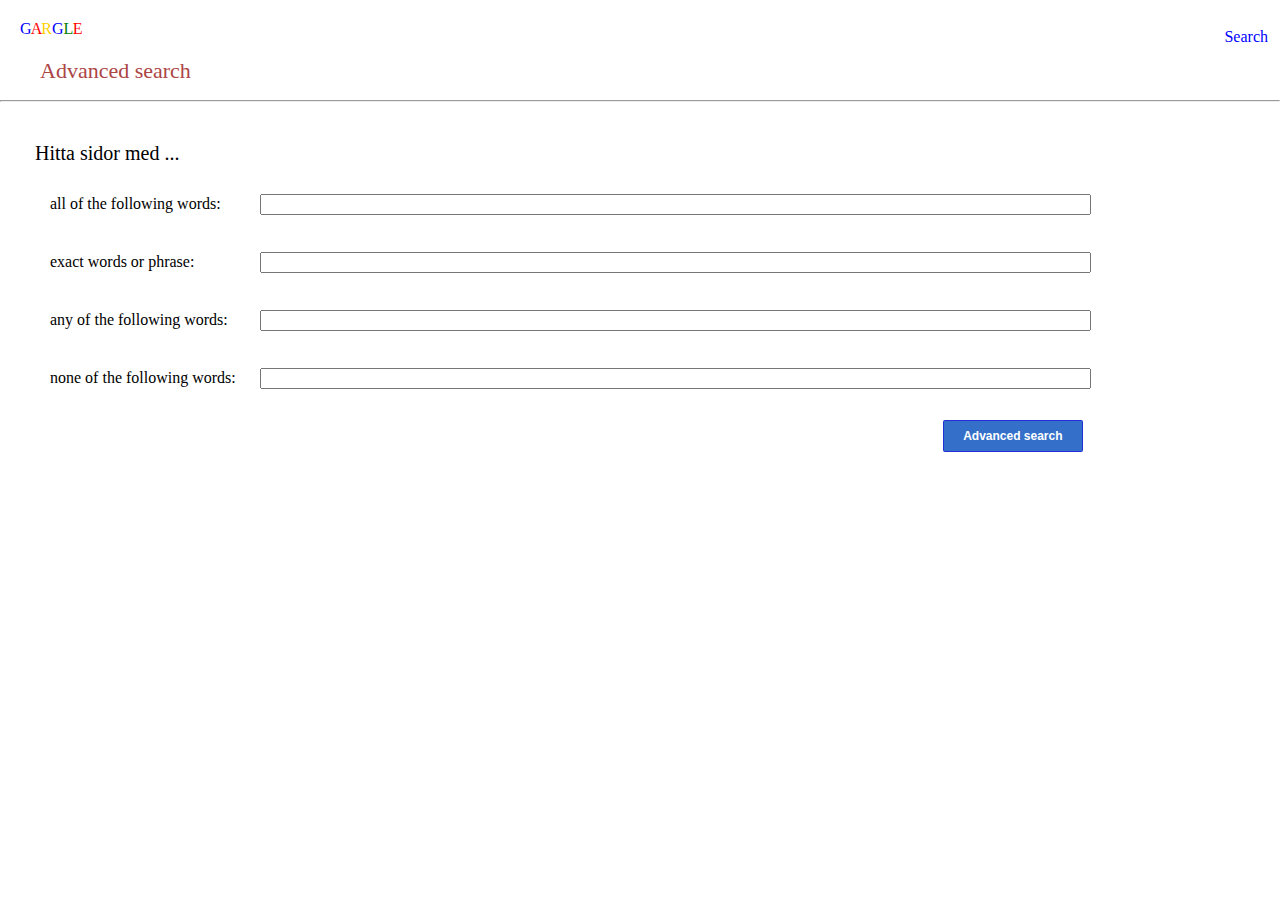
<file: advanced.html>
<!DOCTYPE html>
<html lang="en">
    <head>
      <link rel="stylesheet" href="style.css">
      <title>Advanced search</title>
    </head>

    <body>

      <div class="logo"> 
        <a href="index.html">
          <span style="color:blue">G</span>
          <span style="color:Red">A</span>
          <span style="color:rgb(255, 208, 0)">R</span>
          <span style="color:blue">G</span>
          <span style="color:Green">L</span>
          <span style="color:Red">E</span>
        </a>
        <h4>Advanced search</h4> 
    </div>
  
      <nav>        
        <ul>  
          <li class="nav-item"><a href="index.html">Search</a></li>   
        </ul>
      </nav>

      <br>
      <hr>

      <div class="container">  
        <span>Hitta sidor med ...</span>
        <form id="advanced-form" action="https://google.com/search" method="GET">
            <div class="row">
              <div class="col-1"><label>all of the following words:</label></div>
              <div class="col-4"><input class="input" value="" name="as_q" type="text"></div> 
            </div>

            <div class="row">
              <div class="col-1"><label>exact words or phrase:</label></div>
              <div class="col-4"><input class="input" value="" name="as_epq" type="text"></div>
            </div>

            <div class="row">
              <div class="col-1"><label>any of the following words:</label></div>
              <div class="col-4"><input class="input" value="" name="as_oq" type="text"></div>
            </div>

            <div class="row">
              <div class="col-1"><label>none of the following words:</label></div>
              <div class="col-4"><input class="input" value="" name="as_eq" type="text"></div>
            </div> 
            
            <div class="row">
              <div class="col-1"></div>
              <div class="col-4"><input class="adv-search-btn" type="submit" value="Advanced search"></div>
            </div>
        </form>
      </div>

    </body>

</html>
</file>
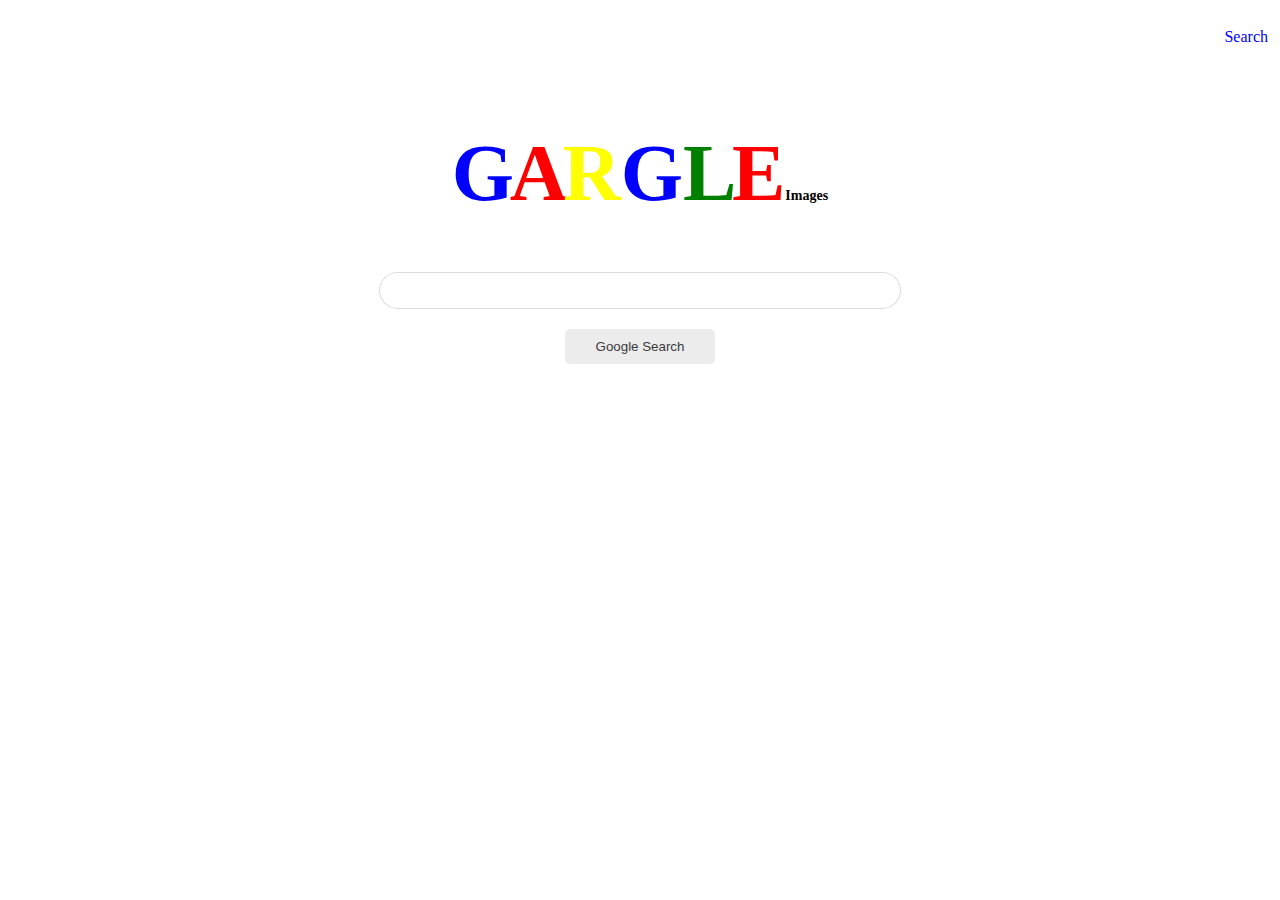
<file: imagesearch.html>
<!DOCTYPE html>
<html lang="en">
    <head>
      <link rel="stylesheet" href="style.css">
        <title>Images</title>
    </head>
    <body>
      <nav>
        <ul>
          <li><a href="index.html">Search</a></li>
        </ul>
      </nav>

      <h1>
        <a href="index.html">
          <span style="color:blue">G</span>
          <span style="color:Red">A</span>
          <span style="color:Yellow">R</span>
          <span style="color:blue">G</span>
          <span style="color:Green">L</span>
          <span style="color:Red">E</span>
        </a>
        <p>Images</p>
      </h1>

      <div class="form-center">
        <form action="https://google.com/images">
            <input class="search-input" type="text" name="q">
            <input class="search-btn" type="submit" value="Google Search">                   
        </form>
      </div>
    </body>
</html>
</file>
<file: style.css>
/* ----- Variables ----- */
/* --x-- Variables --x-- */
/* ----- Global -----*/
html, body {
  margin: 0;
  padding: 0;
}

h1 {
  text-align: center;
  font-size: 80px;
  letter-spacing: -10px;
}

h1 p {
  display: inline-block;
  font-size: 14px;
  letter-spacing: 0;
}

.logo {
  position: absolute;
  margin: 20px;
  letter-spacing: -2px;
}

.logo p {
  margin-left: 20px;
}

hr {
  color: rgba(150, 150, 150, 0.548);
  height: 0.1px;
}

h4 {
  color: #ac4545;
  font-weight: normal;
  font-size: 22px;
  margin: 20px;
  letter-spacing: 0;
}

a {
  text-decoration: none;
  color: blue;
}

.container {
  max-width: 1140px;
  min-width: 200px;
  width: 96%;
  margin: 40px 2% 0 35px;
}

.row {
  width: 95%;
}

.col-1, .col-4 {
  display: inline-block;
}

.col-1 {
  width: 19%;
  margin: 15px 0 25px 15px;
  min-width: 190px;
}

.col-4 {
  width: 76%;
}

/* --x-- Global --x--*/
/* ----- Navigation ----- */
nav {
  display: flex;
}

nav ul {
  display: inline-flex;
  top: 0;
  width: 100%;
  list-style-type: none;
  justify-content: right;
}

nav ul li {
  padding: 12px;
}

/* --x-- Navigation --x-- */
/* ----- Forms ----- */
.form-center {
  text-align: center;
}

.form-center .search-input {
  display: block;
  margin: 0 auto;
  width: 500px;
  border: 1px solid rgba(184, 184, 184, 0.493);
  border-radius: 25px;
  padding: 10px;
}

.form-center .search-btn {
  text-align: center;
  width: 150px;
  margin: 20px;
  padding: 10px;
  border: none;
  border-radius: 5px;
  background-color: rgba(206, 206, 206, 0.397);
  color: #3b3b3b;
}

.container span {
  font-size: 20px;
}

#advanced-form {
  margin-top: 15px;
}

input {
  width: 100%;
}

.adv-search-btn {
  float: right;
  width: 140px;
  border: 0.5px solid rgba(27, 27, 216, 0.747);
  border-radius: 2px;
  background-color: #3470ca;
  color: white;
  font-weight: bold;
  font-size: 12px;
  height: 32px;
}

/* --x-- Forms --x-- */
/*# sourceMappingURL=style.css.map */

/*# sourceMappingURL=style.css.map */
</file>
